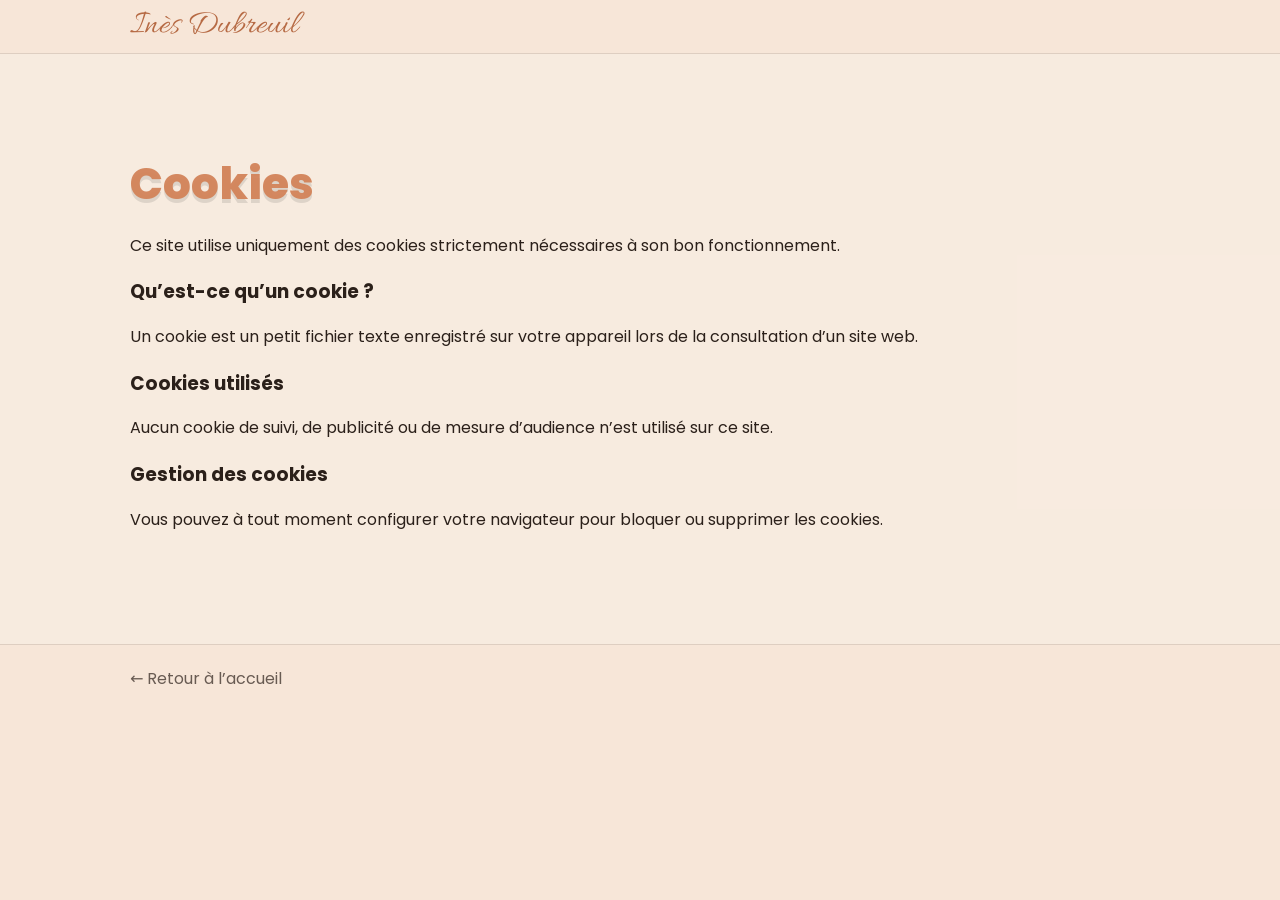
<file: cookies.html>
<!doctype html>
<html lang="fr">
<head>
  <meta charset="utf-8">
  <meta name="viewport" content="width=device-width, initial-scale=1">
  <title>Cookies — Inès Dubreuil</title>
  <link rel="stylesheet" href="style.css">
</head>

<body>

<header class="header">
  <div class="container header__inner">
    <a class="brand__name" href="index.html">Inès Dubreuil</a>
  </div>
</header>

<main class="section section--soft">
  <div class="container legal">
    <h1 class="h2 h2--shadow">Cookies</h1>

    <p>
      Ce site utilise uniquement des cookies strictement nécessaires
      à son bon fonctionnement.
    </p>

    <h3>Qu’est-ce qu’un cookie ?</h3>
    <p>
      Un cookie est un petit fichier texte enregistré sur votre appareil
      lors de la consultation d’un site web.
    </p>

    <h3>Cookies utilisés</h3>
    <p>
      Aucun cookie de suivi, de publicité ou de mesure d’audience
      n’est utilisé sur ce site.
    </p>

    <h3>Gestion des cookies</h3>
    <p>
      Vous pouvez à tout moment configurer votre navigateur
      pour bloquer ou supprimer les cookies.
    </p>
  </div>
</main>

<footer class="footer">
  <div class="container footer__inner">
    <a href="index.html">← Retour à l’accueil</a>
  </div>
</footer>

</body>
</html>
</file>
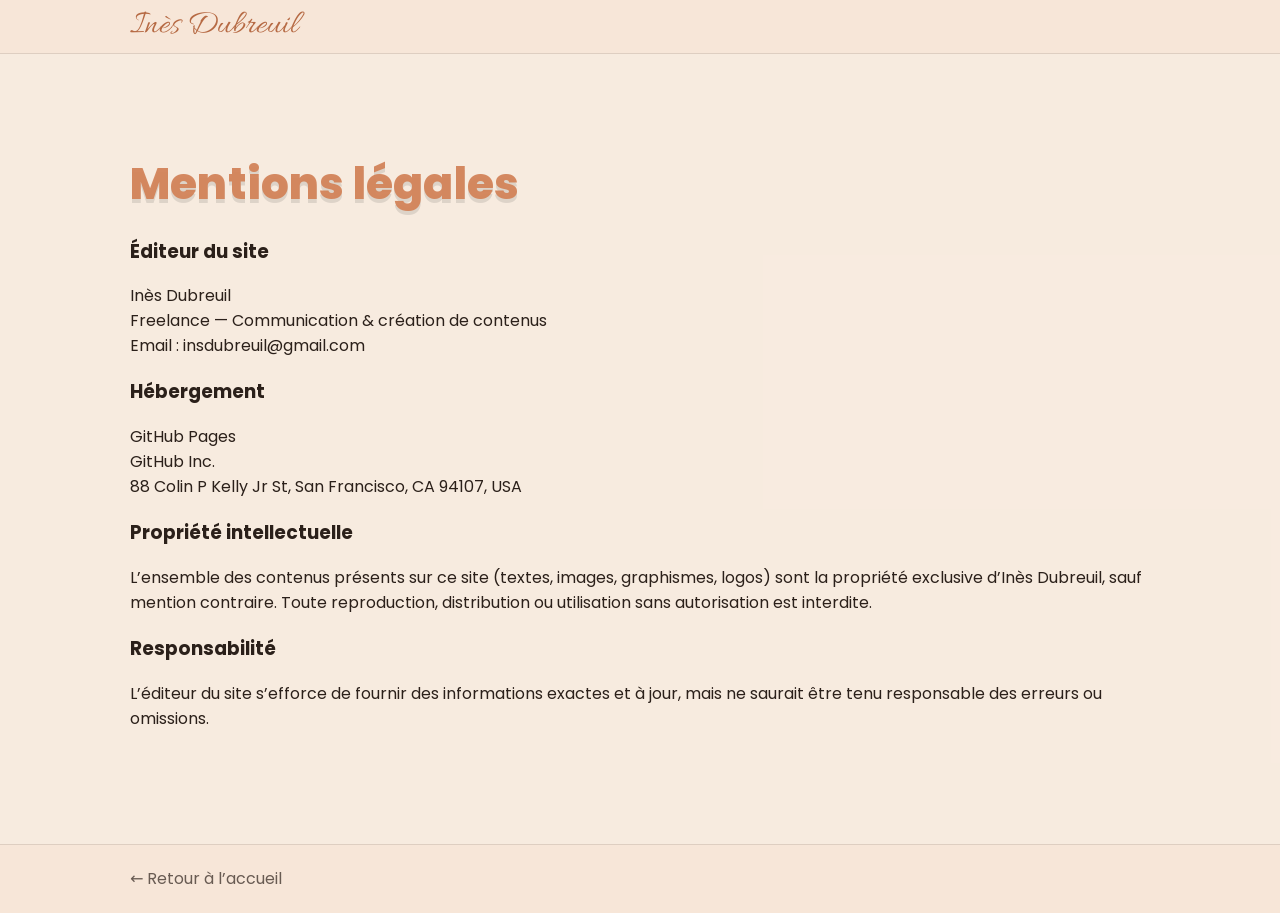
<file: mentions-legales.html>
<!doctype html>
<html lang="fr">
<head>
  <meta charset="utf-8">
  <meta name="viewport" content="width=device-width, initial-scale=1">
  <title>Mentions légales — Inès Dubreuil</title>
  <link rel="stylesheet" href="style.css">
</head>

<body>

<header class="header">
  <div class="container header__inner">
    <a class="brand__name" href="index.html">Inès Dubreuil</a>
  </div>
</header>

<main class="section section--soft">
  <div class="container legal">
    <h1 class="h2 h2--shadow">Mentions légales</h1>

    <h3>Éditeur du site</h3>
    <p>
      Inès Dubreuil<br>
      Freelance — Communication & création de contenus<br>
      Email : <a href="mailto:insdubreuil@gmail.com">insdubreuil@gmail.com</a>
    </p>

    <h3>Hébergement</h3>
    <p>
      GitHub Pages<br>
      GitHub Inc.<br>
      88 Colin P Kelly Jr St, San Francisco, CA 94107, USA
    </p>

    <h3>Propriété intellectuelle</h3>
    <p>
      L’ensemble des contenus présents sur ce site (textes, images, graphismes, logos)
      sont la propriété exclusive d’Inès Dubreuil, sauf mention contraire.
      Toute reproduction, distribution ou utilisation sans autorisation est interdite.
    </p>

    <h3>Responsabilité</h3>
    <p>
      L’éditeur du site s’efforce de fournir des informations exactes et à jour,
      mais ne saurait être tenu responsable des erreurs ou omissions.
    </p>
  </div>
</main>

<footer class="footer">
  <div class="container footer__inner">
    <a href="index.html">← Retour à l’accueil</a>
  </div>
</footer>

</body>
</html>
</file>
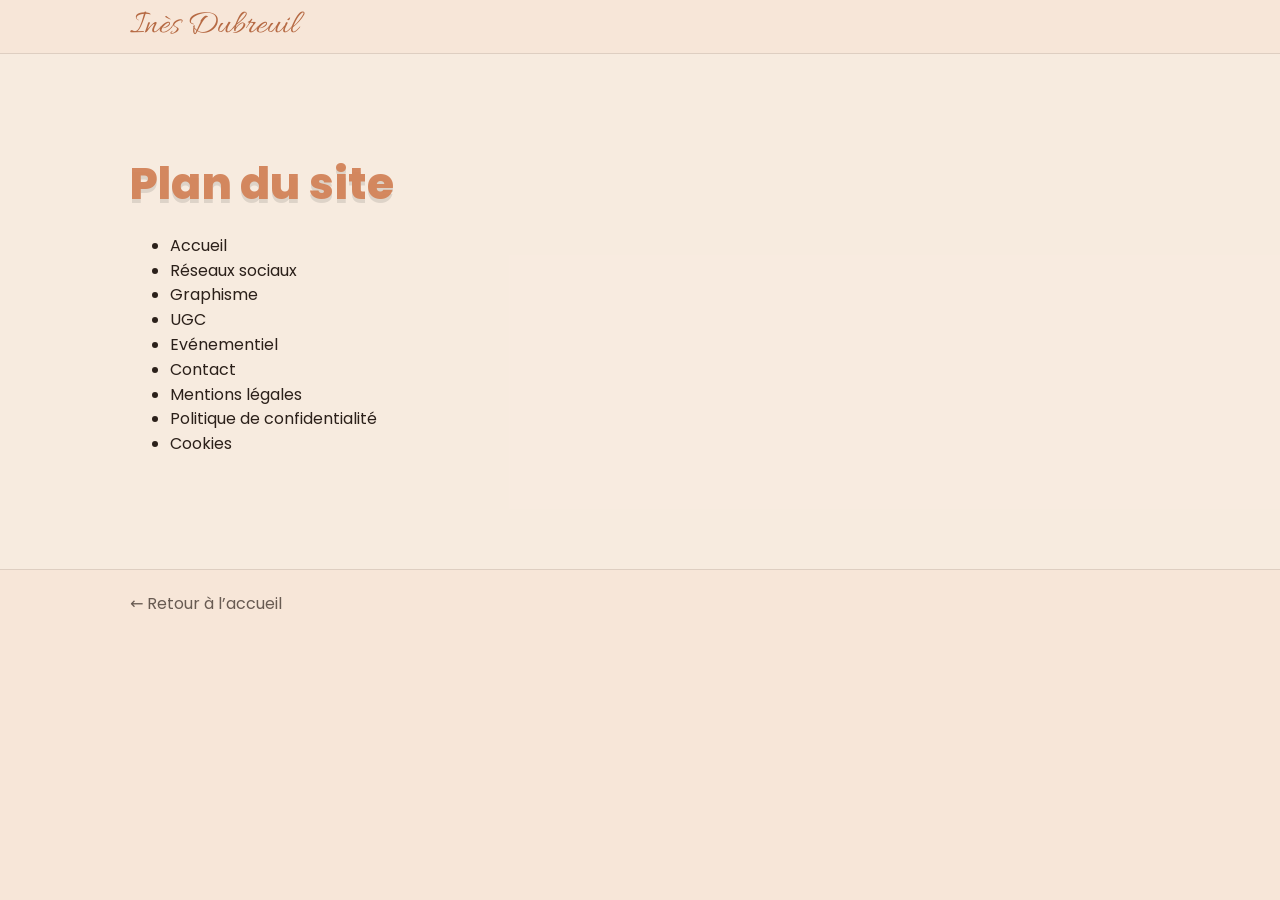
<file: plan-du-site.html>
<!doctype html>
<html lang="fr">
<head>
  <meta charset="utf-8">
  <meta name="viewport" content="width=device-width, initial-scale=1">
  <title>Plan du site — Inès Dubreuil</title>
  <link rel="stylesheet" href="style.css">
</head>

<body>

<header class="header">
  <div class="container header__inner">
    <a class="brand__name" href="index.html">Inès Dubreuil</a>
  </div>
</header>

<main class="section section--soft">
  <div class="container legal">
    <h1 class="h2 h2--shadow">Plan du site</h1>

    <ul class="sitemap">
      <li><a href="index.html">Accueil</a></li>
      <li><a href="reseaux-sociaux.html">Réseaux sociaux</a></li>
      <li><a href="graphisme.html">Graphisme</a></li>
      <li><a href="ugc.html">UGC</a></li>
      <li><a href="evenementiel.html">Evénementiel</a></li>
      <li><a href="contact.html">Contact</a></li>
      <li><a href="mentions-legales.html">Mentions légales</a></li>
      <li><a href="politique-confidentialite.html">Politique de confidentialité</a></li>
      <li><a href="cookies.html">Cookies</a></li>
    </ul>
  </div>
</main>

<footer class="footer">
  <div class="container footer__inner">
    <a href="index.html">← Retour à l’accueil</a>
  </div>
</footer>

</body>
</html>
</file>
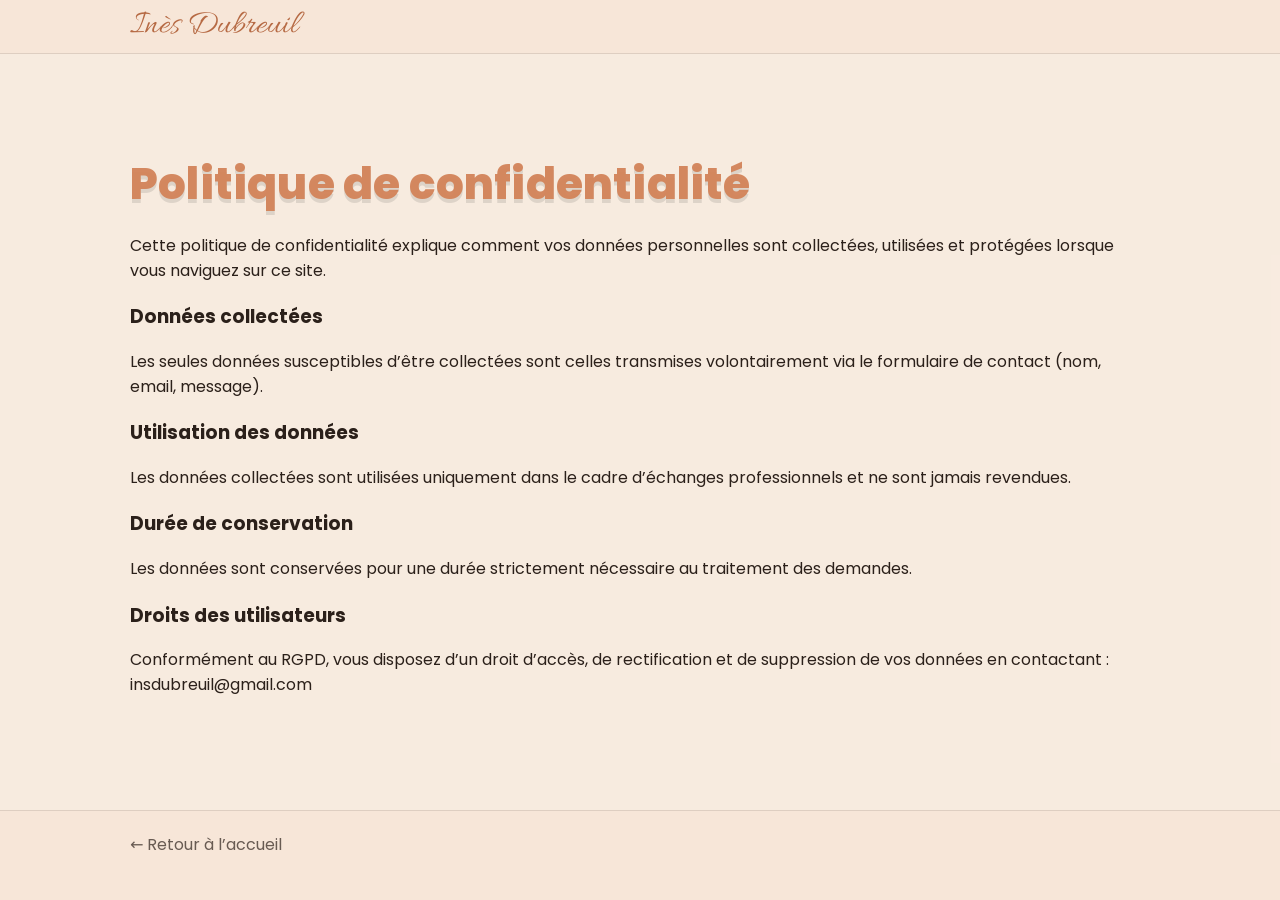
<file: politique-confidentialite.html>
<!doctype html>
<html lang="fr">
<head>
  <meta charset="utf-8">
  <meta name="viewport" content="width=device-width, initial-scale=1">
  <title>Politique de confidentialité — Inès Dubreuil</title>
  <link rel="stylesheet" href="style.css">
</head>

<body>

<header class="header">
  <div class="container header__inner">
    <a class="brand__name" href="index.html">Inès Dubreuil</a>
  </div>
</header>

<main class="section section--soft">
  <div class="container legal">
    <h1 class="h2 h2--shadow">Politique de confidentialité</h1>

    <p>
      Cette politique de confidentialité explique comment vos données personnelles
      sont collectées, utilisées et protégées lorsque vous naviguez sur ce site.
    </p>

    <h3>Données collectées</h3>
    <p>
      Les seules données susceptibles d’être collectées sont celles transmises
      volontairement via le formulaire de contact (nom, email, message).
    </p>

    <h3>Utilisation des données</h3>
    <p>
      Les données collectées sont utilisées uniquement dans le cadre
      d’échanges professionnels et ne sont jamais revendues.
    </p>

    <h3>Durée de conservation</h3>
    <p>
      Les données sont conservées pour une durée strictement nécessaire
      au traitement des demandes.
    </p>

    <h3>Droits des utilisateurs</h3>
    <p>
      Conformément au RGPD, vous disposez d’un droit d’accès, de rectification
      et de suppression de vos données en contactant :
      <a href="mailto:insdubreuil@gmail.com">insdubreuil@gmail.com</a>
    </p>
  </div>
</main>

<footer class="footer">
  <div class="container footer__inner">
    <a href="index.html">← Retour à l’accueil</a>
  </div>
</footer>

</body>
</html>
</file>
<file: style.css>
@import url('https://fonts.googleapis.com/css2?family=Allura&family=Poppins:wght@300;400;500;600;700&display=swap');

:root{
  --bg: #f7e6d8;
  --paper: #f9efe6;
  --text: #2b201a;
  --muted: rgba(43,32,26,.70);

  --accent: #d28358;
  --accentDark: #b66a44;
  --line: rgba(43,32,26,.12);

  --radius: 22px;
  --shadow: 0 18px 40px rgba(43,32,26,.10);

  --space-1: clamp(10px, 1.2vw, 14px);
  --space-2: clamp(14px, 2vw, 22px);
  --space-3: clamp(18px, 3vw, 34px);
  --space-4: clamp(22px, 4vw, 44px);
}

*{ box-sizing: border-box; }
html,body{ margin:0; padding:0; }
body{
  font-family: Poppins, system-ui, -apple-system, Segoe UI, Roboto, Arial, sans-serif;
  background: var(--bg);
  color: var(--text);
  line-height: 1.55;
}

a{ color: inherit; text-decoration: none; }
.container{ width: min(1100px, 92%); margin: 0 auto; }

/* HEADER */
.header{
  position: sticky;
  top: 0;
  z-index: 80;
  background: rgba(247,230,216,.86);
  backdrop-filter: blur(10px);
  border-bottom: 1px solid var(--line);
}
.header__inner{
  display:flex;
  align-items:center;
  justify-content: space-between;
  padding: var(--space-1) 0;
  gap: 12px;
}
.brand__name{
  font-family: Allura, cursive;
  font-size: clamp(26px, 3.2vw, 34px);
  color: var(--accentDark);
  white-space: nowrap;
}

.nav{ display:flex; gap: 10px; align-items:center; flex-wrap: wrap; }
.nav a{
  font-size: 14px;
  padding: 9px 12px;
  border-radius: 999px;
  color: var(--muted);
  border: 1px solid transparent;
  white-space: nowrap;
}
.nav a:hover{
  border-color: rgba(210,131,88,.35);
  background: rgba(255,255,255,.35);
  color: var(--text);
}

.btn{
  display:inline-flex;
  align-items:center;
  justify-content:center;
  padding: 10px 14px;
  border-radius: 999px;
  border: 1px solid rgba(210,131,88,.55);
  background: var(--accent);
  color: #fff;
  box-shadow: 0 10px 24px rgba(210,131,88,.22);
}
.btn--ghost{
  background: transparent;
  color: var(--accentDark);
}
.btn--light{
  background: #fff;
  color: var(--accentDark);
  border-color: rgba(255,255,255,.7);
  box-shadow: none;
}

/* Burger / mobile */
.burger{
  display: none;
  width: 44px;
  height: 44px;
  border-radius: 999px;
  border: 1px solid rgba(210,131,88,.35);
  background: rgba(255,255,255,.35);
  cursor: pointer;
  align-items: center;
  justify-content: center;
  gap: 5px;
  padding: 0;
  flex: 0 0 auto;
}
.burger__line{
  display: block;
  width: 18px;
  height: 2px;
  background: var(--accentDark);
  border-radius: 999px;
  transition: transform .25s ease, opacity .2s ease;
}
.nav--desktop{ display:flex; }

.mobileMenu{
  display: none;
  position: fixed;
  top: 0;
  right: 0;
  width: min(340px, 86vw);
  height: 100vh;
  background: rgba(249,239,230,.92);
  backdrop-filter: blur(10px);
  border-left: 1px solid var(--line);
  box-shadow: -18px 0 44px rgba(43,32,26,.14);
  transform: translateX(110%);
  transition: transform .28s ease;
  z-index: 200;
}
.mobileMenu__nav{
  padding: 78px 18px 18px;
  display: grid;
  gap: 10px;
}
.mobileMenu__nav a{
  padding: 12px 12px;
  border-radius: 14px;
  border: 1px solid rgba(43,32,26,.08);
  background: rgba(255,255,255,.35);
  color: var(--text);
}
.mobileMenu__cta{ width: 100%; }

.overlay{
  display:none;
  position: fixed;
  inset: 0;
  background: rgba(43,32,26,.25);
  border: 0;
  z-index: 150;
}

body.menu-open .mobileMenu{ display:block; transform: translateX(0); }
body.menu-open .overlay{ display:block; }
body.menu-open .burger__line:nth-child(1){ transform: translateY(7px) rotate(45deg); }
body.menu-open .burger__line:nth-child(2){ opacity: 0; }
body.menu-open .burger__line:nth-child(3){ transform: translateY(-7px) rotate(-45deg); }

/* TITRES */
.h2{
  margin: 0 0 14px;
  font-size: clamp(30px, 4.6vw, 44px);
  font-weight: 700;
  color: rgba(210,131,88,.95);
  letter-spacing: .2px;
}
.h2--shadow{
  text-shadow: 0 4px 0 rgba(0,0,0,.10);
}

/* SECTIONS */
.section{
  padding: clamp(56px, 8vw, 96px) 0;
}
.section--soft{ background: rgba(249,239,230,.58); }

/* HERO IMAGE */
.heroBanner{ padding: var(--space-2) 0 6px; }
.heroBanner__wrap{
  border-radius: 18px;
  overflow: hidden;
  box-shadow: 0 18px 44px rgba(43,32,26,.10);
  border: 1px solid rgba(210,131,88,.18);
}
.heroBanner__img{
  width: 100%;
  display: block;
  object-fit: cover;
  height: auto;
}

/* ABOUT */
.aboutBlock{
  display: grid;
  grid-template-columns: 1fr minmax(220px, 380px);
  gap: var(--space-2);
  align-items: start;
}
.aboutBlock__media{
  margin: 0;
  border-radius: 12px;
  overflow: hidden;
  box-shadow: 0 16px 40px rgba(43,32,26,.12);
  border: 1px solid rgba(43,32,26,.12);
  background: rgba(255,255,255,.25);
}
.aboutBlock__media img{
  width: 100%;
  display:block;
  object-fit: cover;
}
.aboutBlock__text{ padding-top: 6px; }
.aboutBlock__p{
  margin: 0 0 14px;
  color: #6a5a3d;
  font-size: clamp(16px, 1.8vw, 22px);
}
.aboutBlock{
  align-items: center;
}

.aboutBlock__text{
  max-width: 520px;
}

.quote{
  margin: 22px 0 26px;
  padding: 18px 22px;
  border-left: 3px solid rgba(210,131,88,.55);
  background: rgba(255,255,255,.35);
  border-radius: 14px;
  color: rgba(43,32,26,.68);
  font-size: clamp(15px, 1.6vw, 18px);
  line-height: 1.6;
}


/* ✅ Phrase en une seule ligne (et taille fluide pour tenir sur mobile) */
.signature{
  margin: 18px 0 18px;
  font-family: Allura, cursive;
  font-size: clamp(22px, 5.4vw, 34px);
  color: #7a6a4c;
  white-space: nowrap;
  letter-spacing: .3px;
}


.ctaRow{ display:flex; gap: 12px; flex-wrap: wrap; }

/* EXPERTISE VISUAL */
/* ✅ Plus petit sur ordinateur (centré), mais “plein” sur mobile */
.expertiseGrid__visual{
  margin: 0 auto;
  border-radius: 18px;
  overflow: hidden;
  border: 1px solid rgba(210,131,88,.18);
  box-shadow: 0 18px 44px rgba(43,32,26,.10);
  max-width: 820px;
}
.expertiseGrid__visual img{
  width: 100%;
  display: block;
  object-fit: cover;
  height: auto;
}
#expertise .h2{
  text-align: center;
  margin-bottom: 28px;
}


/* PROCESS */
.processSteps{
  display:grid;
  grid-template-columns: repeat(5, minmax(0, 1fr));
  gap: 16px;
  margin-top: 10px;
}
.step{
  background: rgba(255,255,255,.24);
  border: 1px solid rgba(43,32,26,.10);
  border-radius: 18px;
  padding: 16px;
  min-height: 170px;
}
.step__n{
  font-size: clamp(44px, 4vw, 54px);
  font-weight: 800;
  color: rgba(210,131,88,.70);
  text-shadow: 0 4px 0 rgba(0,0,0,.08);
  line-height: 1;
}
.step__t{
  margin-top: 6px;
  font-weight: 700;
  color: #6a5a3d;
}
.step__p{
  margin-top: 8px;
  color: rgba(43,32,26,.68);
  font-size: 14px;
}

/* CTA BAND */
.ctaBand{
  background: #d28358;
  padding: var(--space-3) 0;
}
.ctaBand__inner{
  display:flex;
  align-items:center;
  justify-content: space-between;
  gap: var(--space-2);
  flex-wrap: wrap;
}
.ctaBand__title{
  margin: 0;
  color: #fff;
  font-size: clamp(22px, 3vw, 34px);
  font-weight: 700;
  text-shadow: 0 4px 0 rgba(0,0,0,.14);
}

/* FOOTER */
.footer{
  border-top: 1px solid rgba(43,32,26,.12);
  padding: var(--space-2) 0;
  color: rgba(43,32,26,.70);
}
.footer__inner{
  display:flex;
  justify-content: space-between;
  gap: 18px;
  flex-wrap: wrap;
}
.footer__title{
  margin: 0 0 6px;
  font-size: 12px;
  text-transform: uppercase;
  letter-spacing: .06em;
  opacity: .8;
}
.footer__link{
  display:inline-block;
  padding: 10px 12px;
  border-radius: 14px;
  border: 1px solid rgba(43,32,26,.12);
  background: rgba(255,255,255,.25);
}
.footer__link:hover{ border-color: rgba(210,131,88,.35); }

/* SUBFOOTER */
.subfooter{
  padding: 12px 0 18px;
  background: rgba(255,255,255,.10);
}
.subfooter__inner{
  display:flex;
  align-items:center;
  justify-content: space-between;
  gap: 12px;
  flex-wrap: wrap;
  border-top: 1px solid rgba(43,32,26,.10);
  padding-top: 12px;
}
.subfooter__copy{
  margin: 0;
  color: rgba(43,32,26,.65);
  font-size: 13px;
}
.subfooter__links{
  display:flex;
  gap: 12px;
  flex-wrap: wrap;
}
.subfooter__links a{
  font-size: 13px;
  color: rgba(43,32,26,.65);
  text-decoration: underline;
  text-underline-offset: 3px;
}
.subfooter__links a:hover{
  color: rgba(210,131,88,.95);
}

/* RESPONSIVE */
@media (max-width: 980px){
  .nav--desktop{ display:none; }
  .burger{ display:inline-flex; }
  .step{
  padding: 18px 20px;
}
/* ❌ Masquer image2 sur tablette & smartphone */
.aboutBlock__media{
  display: none;
}


.step__n{
  margin-bottom: 6px;
}

.step__t{
  font-size: 16px;
}


  /* image2 plus petite sur smartphone/tablette */
  .aboutBlock{ grid-template-columns: 1fr; }
  .aboutBlock__media{
    max-width: 280px;
    justify-self: center;
  }

  /* image3 reprend pleine largeur sur mobile */
  .expertiseGrid__visual{
    max-width: none;
  }

  .processSteps{ grid-template-columns: 1fr; }
  .step{ min-height: auto; }

  .ctaRow .btn{ width: 100%; justify-content: center; }
}

@media (max-width: 480px){
  /* image2 encore un peu plus petite sur très petit écran */
  .aboutBlock__media{ max-width: 220px; }

  .footer__inner{ flex-direction: column; }
  .footer__link{ width: 100%; }
  .ctaBand__inner .btn{ width: 100%; justify-content: center; }
}
.section{
  scroll-margin-top: 90px;
}
/* ================= CONTACT ================= */

.contactSection{
  padding: clamp(40px, 6vw, 80px) 0;
  background: linear-gradient(
    to bottom,
    rgba(249,239,230,.7),
    rgba(247,230,216,.9)
  );
}

.contactCenter{
  max-width: 520px;
  text-align: center;
}

.contactTitle{
  margin: 0 0 10px;
  font-size: clamp(32px, 4vw, 44px);
  color: var(--accentDark);
}

.contactIntro{
  margin: 0 0 32px;
  color: rgba(43,32,26,.7);
}

.contactForm{
  background: rgba(255,255,255,.45);
  backdrop-filter: blur(8px);
  border-radius: 26px;
  padding: 32px 28px;
  box-shadow: 0 30px 60px rgba(43,32,26,.12);
  border: 1px solid rgba(43,32,26,.12);
  text-align: left;
}

.field{
  display: flex;
  flex-direction: column;
  margin-bottom: 18px;
}

.field label{
  font-size: 13px;
  margin-bottom: 6px;
  color: rgba(43,32,26,.7);
}

.field input,
.field textarea,
.field select{
  width: 100%;
  font-family: inherit;
  font-size: 14px;
  padding: 12px 14px;
  border-radius: 14px;
  border: 1px solid rgba(43,32,26,.18);
  background: rgba(255,255,255,.7);
  outline: none;
}

.field input:focus,
.field textarea:focus,
.field select:focus{
  border-color: var(--accent);
  box-shadow: 0 0 0 3px rgba(210,131,88,.18);
}

.btn--contact{
  width: 100%;
  margin-top: 12px;
  padding: 14px;
  font-size: 15px;
}

.formStatus{
  margin-top: 14px;
  font-size: 13px;
  color: rgba(43,32,26,.7);
  text-align: center;
}
/* ================= PAGES INTERNES (UGC / GRAPHISME / RS / EVENT) ================= */

.pageHero{
  padding: clamp(32px, 5vw, 70px) 0;
  background: rgba(249,239,230,.58);
  border-bottom: 1px solid rgba(43,32,26,.10);
}

.pageHero__title{
  margin: 0 0 10px;
  font-size: clamp(34px, 4.6vw, 52px);
  color: rgba(210,131,88,.95);
  text-shadow: 0 4px 0 rgba(0,0,0,.10);
}

.pageHero__lead{
  margin: 0;
  max-width: 70ch;
  color: rgba(43,32,26,.70);
  font-size: clamp(15px, 1.7vw, 18px);
}

.filters{
  margin-top: 18px;
  display: flex;
  gap: 10px;
  flex-wrap: wrap;
}

.pill{
  padding: 10px 12px;
  border-radius: 999px;
  border: 1px solid rgba(43,32,26,.12);
  background: rgba(255,255,255,.25);
  color: rgba(43,32,26,.75);
  font-size: 13px;
}

.pill:hover{
  border-color: rgba(210,131,88,.35);
}

.grid{
  padding: clamp(26px, 4vw, 50px) 0;
}

.cardsGrid{
  display: grid;
  grid-template-columns: repeat(3, minmax(0, 1fr));
  gap: 16px;
}

.workCard{
  background: rgba(255,255,255,.35);
  border: 1px solid rgba(43,32,26,.10);
  border-radius: 18px;
  overflow: hidden;
  box-shadow: 0 10px 24px rgba(43,32,26,.06);
}

.workCard__media{
  aspect-ratio: 16/9;
  background: rgba(210,131,88,.12);
}

.workCard__media img,
.workCard__media video{
  width: 100%;
  height: 100%;
  object-fit: cover;
  display: block;
}

.workCard__body{
  padding: 14px 14px 16px;
}

.workCard__title{
  margin: 0 0 6px;
  font-size: 16px;
  color: var(--accentDark);
}

.workCard__desc{
  margin: 0;
  color: rgba(43,32,26,.70);
  font-size: 13px;
}

.workCard__tags{
  margin-top: 10px;
  display: flex;
  gap: 8px;
  flex-wrap: wrap;
}

.tag{
  font-size: 12px;
  padding: 6px 10px;
  border-radius: 999px;
  border: 1px solid rgba(43,32,26,.12);
  background: rgba(255,255,255,.25);
  color: rgba(43,32,26,.70);
}

@media (max-width: 980px){
  .cardsGrid{ grid-template-columns: 1fr; }
}
/* ================= EVENEMENTIEL (PROJETS) + LIGHTBOX ================= */

.workCard__link{
  display: block;
  color: inherit;
}

.projectSection{
  padding: clamp(56px, 8vw, 96px) 0;
}

.projectSection--soft{
  background: rgba(249,239,230,.58);
  border-top: 1px solid rgba(43,32,26,.08);
  border-bottom: 1px solid rgba(43,32,26,.08);
}

.project{
  display: grid;
  grid-template-columns: 1.05fr .95fr;
  gap: clamp(16px, 3vw, 34px);
  align-items: start;
}

.project__text{
  max-width: 62ch;
}

.project__lead{
  margin: 10px 0 12px;
  color: rgba(43,32,26,.72);
  font-size: clamp(15px, 1.7vw, 18px);
}

.project__mission{
  margin: 0 0 14px;
  color: rgba(43,32,26,.72);
}

.project__list{
  margin: 0 0 18px;
  padding-left: 18px;
  color: rgba(43,32,26,.70);
}

.project__list li{
  margin: 8px 0;
}

/* Galerie */
.project__gallery{
  display: grid;
  grid-template-columns: 1fr 1fr;
  grid-auto-rows: 190px;
  gap: 14px;
  align-items: stretch;
}

/* cas 2 images */
.project__gallery--two .shot--a{
  grid-row: span 1;
  min-height: 240px;
}

/* ✅ PNG sans fond = pas de cadre visible */
.shot{
  margin: 0;
  padding: 0;
  border: 0;
  background: transparent;
  border-radius: 0;
  box-shadow: none;
  cursor: zoom-in;
  display: block;
}

/* ✅ “flottant” + léger focus */
.shot img{
  width: 100%;
  height: 100%;
  object-fit: contain;
  display: block;
  background: transparent;
  padding: 0;
  filter: drop-shadow(0 18px 24px rgba(43,32,26,.18));
  transition: transform .18s ease, filter .18s ease;
}

.shot:hover img{
  transform: translateY(-2px);
  filter: drop-shadow(0 22px 34px rgba(43,32,26,.22));
}

/* Mise en avant du visuel principal */
.shot--a{
  grid-column: 1 / -1;
  grid-row: span 2;
  min-height: 420px;
}

/* ================= LIGHTBOX ================= */

.lightbox{
  position: fixed;
  inset: 0;
  display: none;
  place-items: center;
  background: rgba(0,0,0,.62);
  z-index: 999;
  padding: 18px;
}

.lightbox.is-open{
  display: grid;
}

.lightbox__img{
  max-width: min(980px, 94vw);
  max-height: 86vh;
  object-fit: contain;
  filter: drop-shadow(0 22px 60px rgba(0,0,0,.55));
}

.lightbox__close{
  position: absolute;
  top: 18px;
  right: 18px;
  width: 44px;
  height: 44px;
  border-radius: 999px;
  border: 1px solid rgba(255,255,255,.35);
  background: rgba(255,255,255,.18);
  color: #fff;
  font-size: 28px;
  line-height: 1;
  cursor: pointer;
}

.lightbox__close:hover{
  background: rgba(255,255,255,.26);
}

@media (max-width: 980px){
  .project{
    grid-template-columns: 1fr;
  }
  .project__gallery{
    grid-auto-rows: 170px;
  }
  .shot--a{
    min-height: 320px;
  }
}

@media (max-width: 480px){
  .project__gallery{
    grid-template-columns: 1fr;
    grid-auto-rows: 240px;
  }
  .shot--a{
    min-height: 280px;
  }
}
/* =========================
   ÉVÉNEMENTIEL — ALBUM
========================= */

.project--album{
  align-items: start;
}

.album{
  width: 100%;
}

/* Viewport & track */
.album__viewport{
  width: 100%;
  overflow: hidden;
  border-radius: 20px;
  background: rgba(255,255,255,.35);
  border: 1px solid rgba(0,0,0,.06);
  box-shadow: 0 18px 40px rgba(43,32,26,.10);
}

.album__track{
  display: flex;
  width: 100%;
  transition: transform .35s ease;
}

.album__slide{
  flex: 0 0 100%;
  margin: 0;
  padding: 14px;
}

.album__imgBtn{
  width: 100%;
  border: 0;
  padding: 0;
  background: transparent;
  cursor: zoom-in;
}

.album__imgBtn img{
  width: 100%;
  height: clamp(260px, 45vw, 440px);
  object-fit: cover;
  display: block;
  border-radius: 16px;
}

.album__cap{
  margin-top: 10px;
  font-size: 14px;
  opacity: .75;
}

/* Controls */
.album__controls{
  display: grid;
  grid-template-columns: 48px 1fr 48px;
  gap: 10px;
  align-items: center;
  margin-top: 14px;
}

.album__btn{
  width: 48px;
  height: 48px;
  border-radius: 999px;
  border: 1px solid rgba(0,0,0,.10);
  background: rgba(255,255,255,.55);
  cursor: pointer;
  font-size: 26px;
  line-height: 1;
}

.album__btn:hover{
  background: rgba(255,255,255,.75);
}

.album__dots{
  display: flex;
  justify-content: center;
  gap: 8px;
}

.dot{
  width: 10px;
  height: 10px;
  border-radius: 999px;
  border: 1px solid rgba(0,0,0,.18);
  background: transparent;
  cursor: pointer;
}

.dot.is-active{
  background: rgba(210,125,85,.85);
  border-color: rgba(210,125,85,.85);
}

/* =========================
   PNG SHOWCASE (sans fond)
========================= */

.pngShowcase{
  margin-top: 26px;
  display: grid;
  grid-template-columns: repeat(3, minmax(0, 1fr));
  gap: 18px;
  align-items: end;
}

.pngItem{
  border: 0;
  background: transparent;
  padding: 0;
  cursor: zoom-in;
}

.pngItem img{
  width: 100%;
  height: 250px;
  object-fit: contain;
  display: block;
  background: transparent;
  filter: drop-shadow(0 22px 30px rgba(43,32,26,.22));
  transition: transform .18s ease, filter .18s ease;
}

.pngItem:hover img{
  transform: translateY(-2px);
  filter: drop-shadow(0 28px 42px rgba(43,32,26,.28));
}

.pngItem--tall img{ height: 320px; }
.pngItem--center img{ height: 290px; }

/* Responsive */
@media (max-width: 980px){
  .project--album{
    display: block;
  }
  .pngShowcase{
    grid-template-columns: 1fr;
  }
  .pngItem img{
    height: 280px;
  }
  .pngItem--tall img,
  .pngItem--center img{
    height: 300px;
  }
}

/* =========================
   LIGHTBOX
========================= */
.lightbox{
  position: fixed;
  inset: 0;
  background: rgba(0,0,0,.65);
  display: none;
  place-items: center;
  z-index: 9999;
  padding: 18px;
}

.lightbox.is-open{
  display: grid;
}

.lightbox__img{
  max-width: min(1100px, 94vw);
  max-height: 86vh;
  width: auto;
  height: auto;
  border-radius: 16px;
  box-shadow: 0 30px 80px rgba(0,0,0,.35);
}

.lightbox__close{
  position: absolute;
  top: 16px;
  right: 16px;
  width: 46px;
  height: 46px;
  border-radius: 999px;
  border: 0;
  background: rgba(255,255,255,.85);
  cursor: pointer;
  font-size: 28px;
  line-height: 1;
}
/* =========================
   ÉVÉNEMENTIEL — LAYOUT
========================= */

/* Desktop: texte + album (max moitié) */
.project--twoCol{
  display: grid;
  grid-template-columns: minmax(0, 1fr) minmax(0, 520px);
  gap: 34px;
  align-items: start;
}

/* L’album ne dépasse pas la moitié */
.album--half{
  max-width: 520px;
  width: 100%;
  justify-self: end;
}

/* Mobile: texte full width + album en dessous */
@media (max-width: 980px){
  .project--twoCol{
    grid-template-columns: 1fr;
    gap: 22px;
  }
  .album--half{
    max-width: 100%;
    justify-self: stretch;
  }
}

/* Séparateur entre projets */
.projectDivider{
  height: 1px;
  margin: 38px auto;
  background: linear-gradient(90deg,
    rgba(210,125,85,0),
    rgba(210,125,85,.65),
    rgba(210,125,85,0)
  );
  border-radius: 999px;
}

/* =========================
   ALBUM (carousel) — proportions conservées
========================= */

.album{
  width: 100%;
}

.album__viewport{
  width: 100%;
  overflow: hidden;
  border-radius: 20px;
  background: rgba(255,255,255,.35);
  border: 1px solid rgba(0,0,0,.06);
  box-shadow: 0 18px 40px rgba(43,32,26,.10);
}

.album__track{
  display: flex;
  width: 100%;
  transition: transform .35s ease;
}

.album__slide{
  flex: 0 0 100%;
  margin: 0;
  padding: 14px;
}

.album__imgBtn{
  width: 100%;
  border: 0;
  padding: 0;
  background: transparent;
  cursor: zoom-in;
}

/* ✅ Ici: pas de recadrage, on garde les dimensions / proportions */
.album__imgBtn img{
  width: 100%;
  height: clamp(260px, 34vw, 420px);
  object-fit: contain; /* IMPORTANT */
  display: block;
  border-radius: 16px;
  background: rgba(255,255,255,.22); /* léger fond pour mieux voir les images claires */
}

.album__cap{
  margin-top: 10px;
  font-size: 14px;
  opacity: .75;
}

/* Controls */
.album__controls{
  display: grid;
  grid-template-columns: 48px 1fr 48px;
  gap: 10px;
  align-items: center;
  margin-top: 14px;
}

.album__btn{
  width: 48px;
  height: 48px;
  border-radius: 999px;
  border: 1px solid rgba(0,0,0,.10);
  background: rgba(255,255,255,.55);
  cursor: pointer;
  font-size: 26px;
  line-height: 1;
}

.album__btn:hover{
  background: rgba(255,255,255,.75);
}

.album__dots{
  display: flex;
  justify-content: center;
  gap: 8px;
}

.dot{
  width: 10px;
  height: 10px;
  border-radius: 999px;
  border: 1px solid rgba(0,0,0,.18);
  background: transparent;
  cursor: pointer;
}

.dot.is-active{
  background: rgba(210,125,85,.85);
  border-color: rgba(210,125,85,.85);
}

/* =========================
   PNG SHOWCASE (sans fond)
========================= */

.pngShowcase{
  margin-top: 22px;
  display: grid;
  grid-template-columns: repeat(3, minmax(0, 1fr));
  gap: 16px;
  align-items: end;
}

.pngItem{
  border: 0;
  background: transparent;
  padding: 0;
  cursor: zoom-in;
}

.pngItem img{
  width: 100%;
  height: 230px;
  object-fit: contain;
  display: block;
  background: transparent;
  filter: drop-shadow(0 22px 30px rgba(43,32,26,.22));
  transition: transform .18s ease, filter .18s ease;
}

.pngItem:hover img{
  transform: translateY(-2px);
  filter: drop-shadow(0 28px 42px rgba(43,32,26,.28));
}

.pngItem--tall img{ height: 300px; }
.pngItem--center img{ height: 270px; }

/* Responsive PNG: en colonne */
@media (max-width: 980px){
  .pngShowcase{
    grid-template-columns: 1fr;
  }
  .pngItem img{
    height: 290px;
  }
  .pngItem--tall img,
  .pngItem--center img{
    height: 310px;
  }
}

/* =========================
   LIGHTBOX
========================= */
.lightbox{
  position: fixed;
  inset: 0;
  background: rgba(0,0,0,.65);
  display: none;
  place-items: center;
  z-index: 9999;
  padding: 18px;
}

.lightbox.is-open{
  display: grid;
}

.lightbox__img{
  max-width: min(1100px, 94vw);
  max-height: 86vh;
  width: auto;
  height: auto;
  border-radius: 16px;
  box-shadow: 0 30px 80px rgba(0,0,0,.35);
}

.lightbox__close{
  position: absolute;
  top: 16px;
  right: 16px;
  width: 46px;
  height: 46px;
  border-radius: 999px;
  border: 0;
  background: rgba(255,255,255,.85);
  cursor: pointer;
  font-size: 28px;
  line-height: 1;
}
/* =========================
   ÉVÉNÉMENTIEL — FIX LARGEUR ALBUM + SÉPARATEUR
   (version renforcée)
========================= */

/* Forcer une grille stable sur desktop */
.project.project--twoCol{
  display: grid !important;
  grid-template-columns: minmax(0, 1fr) 520px !important;
  gap: 34px !important;
  align-items: start !important;
}

/* Empêcher la colonne droite de s’étaler */
.albumWrap{
  width: 520px !important;
  max-width: 520px !important;
  justify-self: end !important;
}

/* L’album ne dépasse jamais */
.album.album--half{
  width: 100% !important;
  max-width: 520px !important;
}

/* Mobile/tablette : texte puis album en dessous */
@media (max-width: 980px){
  .project.project--twoCol{
    grid-template-columns: 1fr !important;
    gap: 22px !important;
  }
  .albumWrap{
    width: 100% !important;
    max-width: 100% !important;
    justify-self: stretch !important;
  }
  .album.album--half{
    max-width: 100% !important;
  }
}

/* Séparateur entre projets (HR) */
.projectDivider{
  border: 0 !important;
  height: 1px !important;
  margin: 40px 0 !important;
  background: linear-gradient(90deg,
    rgba(210,125,85,0),
    rgba(210,125,85,.70),
    rgba(210,125,85,0)
  ) !important;
}

/* =========================
   ALBUM (carousel)
========================= */
.album__viewport{
  width: 100% !important;
  overflow: hidden !important;
  border-radius: 20px !important;
  background: rgba(255,255,255,.35) !important;
  border: 1px solid rgba(0,0,0,.06) !important;
  box-shadow: 0 18px 40px rgba(43,32,26,.10) !important;
}

.album__track{
  display: flex !important;
  width: 100% !important;
  transition: transform .35s ease !important;
}

.album__slide{
  flex: 0 0 100% !important;
  margin: 0 !important;
  padding: 14px !important;
}

.album__imgBtn{
  width: 100% !important;
  border: 0 !important;
  padding: 0 !important;
  background: transparent !important;
  cursor: zoom-in !important;
}

/* ✅ proportions conservées */
.album__imgBtn img{
  width: 100% !important;
  height: 360px !important;
  object-fit: contain !important;
  display: block !important;
  border-radius: 16px !important;
  background: rgba(255,255,255,.18) !important;
}

/* Sur petits écrans : un peu plus haut */
@media (max-width: 980px){
  .album__imgBtn img{
    height: 360px !important;
  }
}

.album__controls{
  display: grid !important;
  grid-template-columns: 48px 1fr 48px !important;
  gap: 10px !important;
  align-items: center !important;
  margin-top: 14px !important;
}

.album__btn{
  width: 48px !important;
  height: 48px !important;
  border-radius: 999px !important;
  border: 1px solid rgba(0,0,0,.10) !important;
  background: rgba(255,255,255,.55) !important;
  cursor: pointer !important;
  font-size: 26px !important;
  line-height: 1 !important;
}

.album__dots{
  display: flex !important;
  justify-content: center !important;
  gap: 8px !important;
}

.dot{
  width: 10px !important;
  height: 10px !important;
  border-radius: 999px !important;
  border: 1px solid rgba(0,0,0,.18) !important;
  background: transparent !important;
  cursor: pointer !important;
}

.dot.is-active{
  background: rgba(210,125,85,.85) !important;
  border-color: rgba(210,125,85,.85) !important;
}

/* =========================
   PNG sans fond : mise en avant
========================= */
.pngShowcase{
  margin-top: 22px !important;
  display: grid !important;
  grid-template-columns: repeat(3, minmax(0, 1fr)) !important;
  gap: 16px !important;
  align-items: end !important;
}

.pngItem{
  border: 0 !important;
  background: transparent !important;
  padding: 0 !important;
  cursor: zoom-in !important;
}

.pngItem img{
  width: 100% !important;
  height: 230px !important;
  object-fit: contain !important;
  display: block !important;
  background: transparent !important;
  filter: drop-shadow(0 22px 30px rgba(43,32,26,.22)) !important;
  transition: transform .18s ease, filter .18s ease !important;
}

.pngItem:hover img{
  transform: translateY(-2px) !important;
  filter: drop-shadow(0 28px 42px rgba(43,32,26,.28)) !important;
}

.pngItem--tall img{ height: 300px !important; }
.pngItem--center img{ height: 270px !important; }

@media (max-width: 980px){
  .pngShowcase{
    grid-template-columns: 1fr !important;
  }
  .pngItem img{
    height: 310px !important;
  }
}
/* =========================
   ALBUM PORTRAIT + TITRES CENTRÉS (FORCÉ)
========================= */

/* Desktop: texte + album portrait (plus étroit) */
.project.project--twoCol{
  display: grid !important;
  grid-template-columns: minmax(0, 1fr) 420px !important; /* 👈 album plus étroit */
  gap: 34px !important;
  align-items: start !important;
}

/* Colonne droite = largeur portrait */
.albumWrap{
  width: 420px !important;
  max-width: 420px !important;
  justify-self: end !important;
}

.album.album--half{
  width: 100% !important;
  max-width: 420px !important;
}

/* Mobile/tablette : texte full width puis album en dessous full width */
@media (max-width: 980px){
  .project.project--twoCol{
    grid-template-columns: 1fr !important;
    gap: 22px !important;
  }

  .albumWrap{
    width: 100% !important;
    max-width: 100% !important;
    justify-self: stretch !important;
  }

  .album.album--half{
    max-width: 100% !important;
  }
}

/* Album : cadre portrait + image sans recadrage */
.album__viewport{
  width: 100% !important;
  overflow: hidden !important;
  border-radius: 20px !important;
  background: rgba(255,255,255,.35) !important;
  border: 1px solid rgba(0,0,0,.06) !important;
  box-shadow: 0 18px 40px rgba(43,32,26,.10) !important;
}

.album__track{
  display: flex !important;
  width: 100% !important;
  transition: transform .35s ease !important;
}

.album__slide{
  flex: 0 0 100% !important;
  margin: 0 !important;
  padding: 14px !important;
  text-align: center !important; /* 👈 captions centrés */
}

.album__imgBtn{
  width: 100% !important;
  border: 0 !important;
  padding: 0 !important;
  background: transparent !important;
  cursor: zoom-in !important;
}

/* ✅ FORMAT PORTRAIT (cadre plus haut) */
.album__imgBtn img{
  width: 100% !important;
  height: 520px !important;      /* 👈 plus haut = impression portrait */
  object-fit: contain !important; /* pas de recadrage */
  display: block !important;
  border-radius: 16px !important;
  background: rgba(255,255,255,.18) !important;
}

/* Mobile : plus haut pour le confort (mais pas énorme) */
@media (max-width: 980px){
  .album__imgBtn img{
    height: 560px !important;
  }
}
@media (max-width: 480px){
  .album__imgBtn img{
    height: 480px !important;
  }
}

/* ✅ TITRE sous photo : centré */
.album__cap{
  margin-top: 10px !important;
  font-size: 14px !important;
  opacity: .75 !important;
  text-align: center !important;
}

/* Controls identiques */
.album__controls{
  display: grid !important;
  grid-template-columns: 48px 1fr 48px !important;
  gap: 10px !important;
  align-items: center !important;
  margin-top: 14px !important;
}

.album__btn{
  width: 48px !important;
  height: 48px !important;
  border-radius: 999px !important;
  border: 1px solid rgba(0,0,0,.10) !important;
  background: rgba(255,255,255,.55) !important;
  cursor: pointer !important;
  font-size: 26px !important;
  line-height: 1 !important;
}

.album__dots{
  display: flex !important;
  justify-content: center !important;
  gap: 8px !important;
}

/* points */
.dot{
  width: 10px !important;
  height: 10px !important;
  border-radius: 999px !important;
  border: 1px solid rgba(0,0,0,.18) !important;
  background: transparent !important;
  cursor: pointer !important;
}
.dot.is-active{
  background: rgba(210,125,85,.85) !important;
  border-color: rgba(210,125,85,.85) !important;
}
/* =========================
   PNG DÉCOUPÉS DANS LE TEXTE
========================= */

.pngRow{
  margin-top: 18px;
  display: grid;
  grid-template-columns: repeat(3, 1fr);
  gap: 18px;
  align-items: end;
}

.pngItem{
  width: 100%;
  height: auto;
  display: block;

  /* ✅ pas de cadre / pas de fond */
  background: transparent !important;
  border: none !important;
  box-shadow: none !important;

  /* ✅ effet “découpe” (sans contour) */
  filter: drop-shadow(0 18px 26px rgba(43,32,26,.18));
  transform: translateY(0);
  transition: transform .2s ease;
}

.pngItem:hover{
  transform: translateY(-4px);
}

/* Mobile/tablette : toujours 3 côte à côte, mais plus petits */
@media (max-width: 980px){
  .pngRow{
    gap: 12px;
  }
  .pngItem{
    filter: drop-shadow(0 14px 20px rgba(43,32,26,.18));
  }
}

/* Très petit écran : on garde 3 colonnes, mais on réduit encore */
@media (max-width: 420px){
  .pngRow{
    gap: 8px;
  }
}
/* =========================
   UGC — PAGE (maquette)
========================= */

.ugcIntro{
  padding: clamp(56px, 7vw, 88px) 0;
  background: rgba(249,239,230,.58);
  border-bottom: 1px solid rgba(43,32,26,.10);
}
.ugcIntro__inner{
  max-width: none;
}

@media (max-width: 480px){
  .ugcIntro__title{
    font-size: 52px; /* ou laisse ton clamp si tu préfères */
  }
}


.ugcIntro__title{
  margin: 0 0 18px;
  font-size: clamp(54px, 7vw, 78px);
  font-weight: 800;
  color: rgba(210,131,88,.95);
  text-shadow: 0 6px 0 rgba(0,0,0,.10);
  letter-spacing: .5px;
}

.ugcIntro__tagline{
  margin: 0 0 26px;
  font-family: Allura, cursive;
  font-size: clamp(22px, 3vw, 30px);
  color: rgba(180,106,68,.85);
}

.ugcIntro__p{
  margin: 0 0 16px;
  color: rgba(43,32,26,.70);
  font-size: 16px;
}

.ugcIntro__underline{
  text-decoration: underline;
  text-underline-offset: 5px;
  text-decoration-thickness: 2px;
  color: rgba(43,32,26,.75);
}

/* =========================
   UGC — EXEMPLES + ALBUM
========================= */

.ugcExamples{
  padding: clamp(46px, 6vw, 70px) 0;
  background: #f7e6d8;
}

.ugcExamples__title{
  margin: 0 0 22px;
  font-size: clamp(34px, 4.4vw, 46px);
  font-weight: 800;
  color: rgba(210,131,88,.95);
  text-shadow: 0 4px 0 rgba(0,0,0,.10);
}

.ugcAlbum{
  position: relative;
  display: grid;
  grid-template-columns: 44px 1fr 44px;
  gap: 16px;
  align-items: center;
}

/* --- viewport = zone qui scrolle --- */
.ugcAlbum__viewport{
  overflow-x: auto;
  overflow-y: hidden;
  border-radius: 18px;

  scroll-snap-type: x mandatory;
  -webkit-overflow-scrolling: touch;
  scroll-padding-left: 6px;
}

/* scrollbar discrète */
.ugcAlbum__viewport::-webkit-scrollbar{ height: 10px; }
.ugcAlbum__viewport::-webkit-scrollbar-thumb{
  background: rgba(43,32,26,.18);
  border-radius: 999px;
}
.ugcAlbum__viewport::-webkit-scrollbar-track{
  background: rgba(255,255,255,.18);
  border-radius: 999px;
}

/* --- track = seulement la rangée d’items --- */
.ugcAlbum__track{
  display: flex;
  gap: 16px;
  padding: 8px 6px 14px;
  width: max-content; /* important : force la largeur selon contenu */
}

/* largeur des cartes (donne ~4 visibles sur desktop) */
.ugcCard{
  flex: 0 0 280px;
  scroll-snap-align: start;
  background: rgba(255,255,255,.0);
}

@media (max-width: 980px){
  .ugcCard{ flex-basis: 78vw; }
}


.ugcAlbum__track::-webkit-scrollbar{ height: 10px; }
.ugcAlbum__track::-webkit-scrollbar-thumb{
  background: rgba(43,32,26,.18);
  border-radius: 999px;
}
.ugcAlbum__track::-webkit-scrollbar-track{
  background: rgba(255,255,255,.18);
  border-radius: 999px;
}

.ugcAlbum__arrow{
  width: 44px;
  height: 44px;
  border-radius: 999px;
  border: 0;
  background: rgba(255,255,255,.85);
  cursor: pointer;
  font-size: 22px;
  line-height: 1;
  color: rgba(43,32,26,.70);
  display: grid;
  place-items: center;
}

.ugcAlbum__arrow:hover{
  background: rgba(255,255,255,.95);
}

.ugcCard{
  scroll-snap-align: start;
  background: rgba(255,255,255,.0);
}

.ugcCard__media{
  position: relative;
  width: 100%;
  border: 0;
  padding: 0;
  cursor: pointer;
  background: rgba(255,255,255,.25);
  border-radius: 12px;
  overflow: hidden;
  box-shadow: 0 18px 40px rgba(43,32,26,.10);
  border: 1px solid rgba(43,32,26,.12);
}

.ugcCard__video{
  width: 100%;
  aspect-ratio: 9 / 16;
  object-fit: cover;
  display: block;
  background: #000;
}

.ugcCard__play{
  position: absolute;
  inset: 0;
  display: grid;
  place-items: center;
}

.ugcCard__play::before{
  content: "";
  width: 70px;
  height: 70px;
  border-radius: 999px;
  background: rgba(210,131,88,.92);
  box-shadow: 0 16px 32px rgba(43,32,26,.18);
}

.ugcCard__play::after{
  content: "";
  position: absolute;
  width: 0;
  height: 0;
  border-left: 18px solid #fff;
  border-top: 12px solid transparent;
  border-bottom: 12px solid transparent;
  transform: translateX(3px);
}

.ugcCard__caption{
  margin: 10px 0 0;
  text-align: center;
  color: rgba(43,32,26,.70);
  font-size: 14px;
}

/* Dots */
.ugcAlbum__dots{
  margin-top: 16px;
  display: flex;
  justify-content: center;
  gap: 8px;
}

.ugcDot{
  width: 9px;
  height: 9px;
  border-radius: 999px;
  border: 1px solid rgba(43,32,26,.18);
  background: transparent;
  cursor: pointer;
}

.ugcDot.is-active{
  background: rgba(210,131,88,.85);
  border-color: rgba(210,131,88,.85);
}

@media (max-width: 980px){
  .ugcAlbum{
    grid-template-columns: 1fr;
  }
  .ugcAlbum__arrow{
    display: none; /* mobile = swipe */
  }
  .ugcAlbum__track{
    grid-auto-columns: minmax(220px, 78vw);
  }
}

/* =========================
   UGC — LIGHTBOX VIDEO
========================= */
.ugcLightbox{
  position: fixed;
  inset: 0;
  background: rgba(0,0,0,.62);
  display: none;
  place-items: center;
  z-index: 9999;
  padding: 18px;
}
.ugcLightbox.is-open{ display: grid; }

.ugcLightbox__panel{
  width: min(430px, 92vw);
  background: rgba(255,255,255,.92);
  border-radius: 18px;
  padding: 14px;
  box-shadow: 0 30px 80px rgba(0,0,0,.35);
}
.ugcLightbox__title{
  margin: 0 0 10px;
  font-weight: 700;
  color: rgba(43,32,26,.85);
  font-size: 14px;
}
.ugcLightbox__video{
  width: 100%;
  aspect-ratio: 9 / 16;
  border-radius: 14px;
  background: #000;
}
.ugcLightbox__close{
  position: absolute;
  top: 16px;
  right: 16px;
  width: 46px;
  height: 46px;
  border-radius: 999px;
  border: 0;
  background: rgba(255,255,255,.85);
  cursor: pointer;
  font-size: 28px;
  line-height: 1;
}
/* =========================
   UGC — BOUTON PLAY VISIBLE
========================= */

.ugcCard__media{
  position: relative;
  overflow: hidden;
}

/* Vidéo en arrière-plan */
.ugcCard__video{
  width: 100%;
  display: block;
  position: relative;
  z-index: 1;
}

/* Bouton invisible qui couvre la carte (clic) */
.ugcCard__playBtn{
  position: absolute;
  inset: 0;
  border: 0;
  background: transparent;
  cursor: pointer;
  z-index: 3; /* AU-DESSUS de la vidéo */
}

/* Cercle orange */
.ugcCard__playBtn::before{
  content: "";
  position: absolute;
  left: 50%;
  top: 50%;
  width: 72px;
  height: 72px;
  border-radius: 999px;
  background: var(--accent); /* même orange que ton site */
  transform: translate(-50%, -50%);
  box-shadow: 0 18px 36px rgba(43,32,26,.25);
}

/* Triangle play blanc */
.ugcCard__playBtn::after{
  content: "";
  position: absolute;
  left: 50%;
  top: 50%;
  width: 0;
  height: 0;
  border-left: 20px solid #fff;
  border-top: 13px solid transparent;
  border-bottom: 13px solid transparent;
  transform: translate(calc(-50% + 4px), -50%);
}

/* Quand la vidéo joue → on cache le bouton */
.ugcCard.is-playing .ugcCard__playBtn{
  display: none;
}

/* Effet hover léger */
.ugcCard__media:hover .ugcCard__playBtn::before{
  transform: translate(-50%, -50%) scale(1.06);
}
/* =========================
   EVENEMENTIEL — 2/3 TEXTE + 1/3 ALBUM
========================= */

#mariage .projectInner{
  display: grid;
  grid-template-columns: 2fr 1fr;
  gap: clamp(18px, 3vw, 36px);
  align-items: start;
}

#mariage .projectText{
  max-width: none;
}

#mariage .albumWrap{
  width: 100%;
  max-width: 380px;
  justify-self: end;
}

@media (max-width: 980px){
  #mariage .projectInner{
    grid-template-columns: 1fr;
  }

  #mariage .albumWrap{
    max-width: 100%;
    justify-self: stretch;
  }
}
/* EVENEMENTIEL — inversion (album gauche / texte droite) */
.project--reverse{
  grid-template-columns: .95fr 1.05fr;
}
.project--reverse .albumWrap{
  justify-self: start;
}

/* GÂTEAUX — 4 images visibles */
.cakesAlbum{
  margin-top: 18px;
}
.cakesAlbum__viewport{
  overflow: hidden;
}
.cakesAlbum__track{
  display: flex;
  transition: transform .35s ease;
}
.cakesAlbum__slide{
  flex: 0 0 100%;
  display: grid;
  grid-template-columns: repeat(4, minmax(0, 1fr));
  gap: 16px;
}
.cakeCard{ margin: 0; }
.cakeBtn{
  width: 100%;
  border: 0;
  padding: 0;
  background: transparent;
  cursor: zoom-in;
}
.cakeBtn img{
  width: 100%;
  height: 220px;
  object-fit: cover;
  border-radius: 14px;
  display: block;
}
.cakeCap{
  margin-top: 8px;
  font-size: 11px;
  opacity: .7;
  text-align: center;
}
.cakesAlbum__controls{
  margin-top: 14px;
  display: grid;
  grid-template-columns: 48px 1fr 48px;
  gap: 10px;
  align-items: center;
  justify-items: center;
}
.cakesAlbum__cta{
  margin-top: 18px;
  display: flex;
  justify-content: center;
}

@media (max-width: 980px){
  .project--reverse{
    grid-template-columns: 1fr;
  }
  .cakesAlbum__slide{
    grid-template-columns: 1fr 1fr;
  }
  .cakeBtn img{ height: 240px; }
}

@media (max-width: 520px){
  .cakesAlbum__slide{
    grid-template-columns: 1fr;
  }
  .cakeBtn img{ height: 280px; }
}
/* =========================
   EVENEMENTIEL — ULTRA RESPONSIVE + CAKES PORTRAIT
   (à coller tout en bas)
========================= */

/* Reverse : album à gauche, texte à droite (desktop) */
.project--reverse{
  grid-template-columns: minmax(0, 1fr) minmax(0, 1.35fr);
}
.project--reverse .albumWrap{
  justify-self: start;
}

/* Sur desktop : l'album reste dans 1/3 */
.albumWrap{
  width: 100%;
  max-width: 420px;   /* cohérent avec ton rendu PDF */
  justify-self: end;
}
.album--half{
  width: 100%;
  max-width: 420px;
}

/* MOBILE/TABLETTE : empile toujours propre */
@media (max-width: 980px){
  .project.project--twoCol{
    grid-template-columns: 1fr !important;
    gap: 22px !important;
  }
  .albumWrap,
  .album--half{
    max-width: 100% !important;
    justify-self: stretch !important;
  }
}

/* =========================
   CAKES ALBUM (4 images visibles) — portrait conservé
========================= */
.cakesAlbum{
  margin-top: 18px;
}

/* viewport */
.cakesAlbum__viewport{
  width: 100%;
  overflow: hidden;
}

/* track */
.cakesAlbum__track{
  display: flex;
  width: 100%;
  transition: transform .35s ease;
}

/* 4 cartes par slide (desktop) */
.cakesAlbum__slide{
  flex: 0 0 100%;
  display: grid;
  grid-template-columns: repeat(4, minmax(0, 1fr));
  gap: 18px;
  align-items: start;
}

/* carte */
.cakeCard{ margin: 0; }
.cakeBtn{
  width: 100%;
  border: 0;
  padding: 0;
  background: transparent;
  cursor: zoom-in;
}

/* ✅ portrait conservé : pas de recadrage */
.cakeBtn img{
  width: 100%;
  height: clamp(220px, 22vw, 300px);
  object-fit: contain;            /* IMPORTANT */
  background: rgba(255,255,255,.18);
  border-radius: 14px;
  display: block;
}

/* captions */
.cakeCap{
  margin-top: 10px;
  font-size: 11px;
  opacity: .75;
  text-align: center;
  min-height: 1.2em;
}

/* controls alignés */
.cakesAlbum__controls{
  margin-top: 14px;
  display: grid;
  grid-template-columns: 48px 1fr 48px;
  gap: 10px;
  align-items: center;
}
.cakesAlbum__cta{
  margin-top: 18px;
  display: flex;
  justify-content: center;
}

/* TABLETTE : 2 colonnes */
@media (max-width: 980px){
  .cakesAlbum__slide{
    grid-template-columns: repeat(2, minmax(0, 1fr));
    gap: 14px;
  }
  .cakeBtn img{
    height: 260px;
  }
}

/* MOBILE : 1 colonne */
@media (max-width: 520px){
  .cakesAlbum__slide{
    grid-template-columns: 1fr;
  }
  .cakeBtn img{
    height: 320px;
  }
}
/* =========================
   FIX MOBILE — EVENEMENTIEL
   (réduit la hauteur des albums et les espaces)
========================= */

@media (max-width: 520px){

  /* sections moins hautes */
  .projectSection{
    padding: 38px 0 !important;
  }

  /* titres + textes un peu plus compact */
  .projectTitle{
    font-size: 26px !important;
    line-height: 1.15;
  }
  .project__lead{
    font-size: 14px;
  }

  /* album prend toute la largeur + pas d'effet "portrait énorme" */
  .albumWrap{
    max-width: 100% !important;
  }
  .album.album--half{
    max-width: 100% !important;
  }

  /* ✅ HAUTEUR MOBILE : évite l’énorme cadre */
  .album__imgBtn img{
    height: 340px !important;   /* ajuste 320-380 si tu veux */
    object-fit: contain !important;
  }

  /* contrôles un peu plus compacts */
  .album__controls{
    grid-template-columns: 44px 1fr 44px !important;
    margin-top: 10px !important;
  }
  .album__btn{
    width: 44px !important;
    height: 44px !important;
  }

  /* captions plus petites */
  .album__cap{
    font-size: 12px !important;
  }

  /* Cakes : garde portrait mais pas trop haut */
  .cakeBtn img{
    height: 320px !important;
    object-fit: contain !important;
  }
}
/* =========================
   EVENEMENTIEL — FIX "page trop grande" + mobile
========================= */

/* 1) Le hero de la page Event était trop haut chez toi -> on réduit */
.pageHero.pageHero--event{
  padding: 42px 0 20px;          /* plus proche de tes autres pages */
  border-bottom: 1px solid rgba(43,32,26,.10);
}

/* 2) On évite que la 1ère section commence trop bas */
.projectSection.projectSection--eventFirst{
  padding-top: 46px;             /* au lieu de ton gros clamp */
}

/* 3) Mobile : images d’albums pas gigantesques */
@media (max-width: 520px){
  .pageHero.pageHero--event{
    padding: 28px 0 14px;
  }

  .projectSection.projectSection--eventFirst{
    padding-top: 28px;
  }

  /* Albums mariage/anniversaire/event : hauteur raisonnable */
  .album__imgBtn img{
    height: 340px !important;
    object-fit: contain !important;
  }
}

/* =========================
   EVENEMENTIEL — LAYOUT
========================= */

.eventPage .pageHero--event{
  padding: clamp(32px, 5vw, 70px) 0;
  background: rgba(249,239,230,.58);
  border-bottom: 1px solid rgba(43,32,26,.10);
}

.projectSection{
  padding: clamp(46px, 6vw, 76px) 0;
}

.projectSection--eventFirst{
  padding-top: clamp(36px, 5vw, 60px);
}

.eventRow{
  display: grid;
  grid-template-columns: 2fr 1fr; /* ✅ 2/3 - 1/3 */
  gap: clamp(18px, 3vw, 34px);
  align-items: start;
}

.eventRow--left{
  grid-template-columns: 1fr 2fr; /* image à gauche */
}

.eventText{
  max-width: 70ch;
}

.eventH2{
  margin: 0 0 12px;
  font-size: clamp(22px, 2.4vw, 30px);
  font-weight: 800;
  color: rgba(43,32,26,.88);
}

.eventH2--center{ text-align: center; }

.eventP{
  margin: 0 0 12px;
  color: rgba(43,32,26,.72);
}

.eventP--center{
  text-align: center;
  margin-left: auto;
  margin-right: auto;
  max-width: 70ch;
}

.eventList{
  margin: 10px 0 0;
  padding-left: 18px;
  color: rgba(43,32,26,.72);
}

.eventMedia{
  justify-self: end;
  width: 100%;
  max-width: 420px; /* ✅ colonne 1/3 stable */
}

/* === Cakes grid (portrait conservé) === */
.cakesGrid{
  margin-top: 22px;
  display: grid;
  grid-template-columns: repeat(5, minmax(0, 1fr));
  gap: 16px;
  align-items: start;
}

.cakeBtn{
  border: 0;
  background: transparent;
  padding: 0;
  cursor: zoom-in;
}

.cakeBtn img{
  width: 100%;
  height: 340px;         /* ✅ portrait */
  object-fit: cover;     /* ✅ garde "portrait" et remplit bien */
  border-radius: 14px;
  box-shadow: 0 16px 34px rgba(43,32,26,.14);
  border: 1px solid rgba(43,32,26,.10);
}

.cakesCta{
  margin-top: 24px;
  display: flex;
  justify-content: center;
}

/* =========================
   MOBILE FIX
========================= */
@media (max-width: 980px){
  .eventRow,
  .eventRow--left{
    grid-template-columns: 1fr; /* ✅ stack */
  }

  .eventMedia{
    justify-self: stretch;
    max-width: 100%;
  }

  .album__imgBtn img{
    height: 360px !important;
    object-fit: contain !important;
  }

  .cakesGrid{
    grid-template-columns: 1fr;
  }

  .cakeBtn img{
    height: 420px;
    object-fit: contain;
  }
}

@media (max-width: 480px){
  .album__imgBtn img{
    height: 320px !important;
  }

  .cakeBtn img{
    height: 360px;
  }
}
/* =========================================================
   FIX — Cohérence entre pages + burger cliquable
========================================================= */

/* 1) Assure-toi que le header est toujours au-dessus de tout */
.header{ z-index: 1000; }

/* 2) Corrige si un bloc passe au-dessus sur mobile */
.pageHero, .projectSection{ position: relative; z-index: 1; }

/* 3) EVENT : même rythme que tes autres pages */
.pageHero--event{
  padding: clamp(32px, 5vw, 70px) 0;
}

/* 4) Burger cliquable : évite qu’un overlay invisible capture */
.burger{ position: relative; z-index: 1200; }
.mobileMenu{ z-index: 2000; }
.overlay{ z-index: 1500; }

/* 5) Mobile : taille album contrôlée */
@media (max-width: 480px){
  .album__imgBtn img{
    height: 320px !important;
    object-fit: contain !important;
  }
}
/* =========================================================
   GRAPHISME — page
========================================================= */

.pageHero--graphisme{
  background: rgba(249,239,230,.58);
  border-bottom: 1px solid rgba(43,32,26,.10);
}

.gSection{
  padding: clamp(56px, 7.5vw, 92px) 0;
}
.gSection--soft{
  background: rgba(249,239,230,.58);
  border-top: 1px solid rgba(43,32,26,.06);
  border-bottom: 1px solid rgba(43,32,26,.06);
}

.gIntro{
  max-width: 78ch;
}

.gH2{
  margin: 0 0 16px;
  font-size: clamp(26px, 3.2vw, 34px);
  font-weight: 800;
  color: #111;
}

.gP{
  margin: 0 0 12px;
  color: rgba(43,32,26,.78);
  font-size: 15px;
  line-height: 1.75;
}
.gP--bold{ font-weight: 700; color: rgba(43,32,26,.88); }
.gP--under{
  margin-top: 18px;
  text-decoration: underline;
  text-underline-offset: 5px;
  text-decoration-thickness: 2px;
  color: rgba(43,32,26,.78);
}

.gList{
  margin: 10px 0 12px;
  padding-left: 18px;
  color: rgba(43,32,26,.78);
  line-height: 1.7;
}
.gList li{ margin: 6px 0; }

/* ====== Exemples + mini albums ====== */
.gExamplesTitle{
  margin: 0 0 22px;
  font-size: clamp(34px, 4.4vw, 46px);
  font-weight: 800;
  color: rgba(210,131,88,.95);
  text-shadow: 0 4px 0 rgba(0,0,0,.10);
}

.gExamplesGrid{
  display: grid;
  grid-template-columns: repeat(3, minmax(0, 1fr));
  gap: 18px;
  align-items: start;
}

.gCard{
  background: rgba(255,255,255,.18);
  border: 1px solid rgba(43,32,26,.08);
  border-radius: 18px;
  padding: 14px;
}

/* mini album : même structure que tes albums event, mais compact */
.album--mini .album__slide{ padding: 10px; }
.album--mini .album__imgBtn img{
  height: 260px;
  object-fit: contain; /* important pour PNG / maquettes */
  background: rgba(255,255,255,.22);
}
.album--mini .album__cap{
  text-align: center;
  font-size: 12px;
  opacity: .7;
}

/* contrôles mini plus discrets */
.album--mini .album__controls{
  margin-top: 10px;
}
.album--mini .album__btn{
  width: 40px;
  height: 40px;
  font-size: 22px;
}

/* ====== Pourquoi (4 colonnes) ====== */
.gWhyTitle{
  margin: 0 0 18px;
  font-size: clamp(22px, 2.8vw, 30px);
  font-weight: 800;
  color: rgba(210,131,88,.95);
  text-shadow: 0 4px 0 rgba(0,0,0,.10);
}

.gWhyGrid{
  display: grid;
  grid-template-columns: repeat(4, minmax(0, 1fr));
  gap: 18px;
  margin-top: 18px;
}

.gWhy{
  padding: 10px 0 0;
}
.gWhy__n{
  font-size: clamp(28px, 3vw, 38px);
  font-weight: 900;
  color: rgba(210,131,88,.70);
  text-shadow: 0 4px 0 rgba(0,0,0,.08);
  line-height: 1;
  margin-bottom: 10px;
}
.gWhy__p{
  margin: 0;
  color: rgba(43,32,26,.75);
  font-size: 12.5px;
  line-height: 1.65;
}

/* ====== Missions ====== */
.gMissionsTitle{
  margin: 0 0 26px;
  font-size: clamp(26px, 3.4vw, 34px);
  font-weight: 900;
  color: #111;
}

.gMissionsGrid{
  display: grid;
  gap: 20px;
}

.gMission{
  display: grid;
  grid-template-columns: 320px 1fr;
  gap: 18px;
  align-items: center;
}

.gMission--imgRight{
  grid-template-columns: 1fr 320px;
}

.gMission__media{
  margin: 0;
  border-radius: 22px;
  overflow: hidden;
  background: rgba(255,255,255,.25);
  border: 1px solid rgba(210,131,88,.45);
  box-shadow: 0 18px 40px rgba(43,32,26,.10);
  padding: 10px;
}
.gMission__media img{
  width: 100%;
  height: 220px;
  object-fit: contain;
  display: block;
}

.gMission__title{
  margin: 0 0 8px;
  font-size: 18px;
  font-weight: 900;
  color: rgba(210,131,88,.95);
}
.gMission__p{
  margin: 0;
  color: rgba(43,32,26,.75);
  font-size: 13.5px;
  line-height: 1.7;
}

/* ====== Responsive ====== */
@media (max-width: 980px){
  .gExamplesGrid{ grid-template-columns: 1fr; }
  .gWhyGrid{ grid-template-columns: 1fr 1fr; }
  .gMission,
  .gMission--imgRight{
    grid-template-columns: 1fr;
  }
  .gMission__media img{ height: 240px; }
}

@media (max-width: 520px){
  .gWhyGrid{ grid-template-columns: 1fr; }
  .album--mini .album__imgBtn img{ height: 240px; }
}
/* =========================
   PAGE HERO — COMMUN (toutes pages)
   => mêmes marges / même typo / mêmes tailles
========================= */

.pageHero{
  padding: clamp(56px, 7vw, 96px) 0;
  background: rgba(249,239,230,.58);
  border-bottom: 1px solid rgba(43,32,26,.10);
}

.pageHero__inner{
  width: min(1100px, 92%);
  margin: 0 auto;
}

.pageHero__title{
  margin: 0 0 18px;
  font-size: clamp(54px, 7vw, 78px); /* même vibe que tes pages */
  font-weight: 800;
  color: rgba(210,131,88,.95);
  text-shadow: 0 6px 0 rgba(0,0,0,.10);
  letter-spacing: .5px;
}

.pageHero__tagline{
  margin: 0 0 22px;
  font-family: Allura, cursive;
  font-size: clamp(22px, 3vw, 30px);
  color: rgba(180,106,68,.85);
}

.pageHero__p{
  margin: 0 0 16px;
  color: rgba(43,32,26,.70);
  font-size: 16px;
  max-width: 75ch; /* largeur de lecture cohérente */
}

.pageHero__underline{
  text-decoration: underline;
  text-underline-offset: 5px;
  text-decoration-thickness: 2px;
  color: rgba(43,32,26,.75);
}

/* Option : éviter un “vide énorme” si tu as du contenu court */
.pageHero--compact{
  padding: clamp(44px, 6vw, 76px) 0;
}
/* =========================================================
   COHÉRENCE GLOBALE — À COLLER TOUT EN BAS DU CSS
========================================================= */

/* Container identique partout */
.container{ width: min(1100px, 92%); margin: 0 auto; }

.container{
  max-width:1100px;
  margin:auto;
  padding:0 40px;
}

/* Header au-dessus de tout + burger toujours cliquable */
.header{ z-index: 1000; }
.burger{ position: relative; z-index: 1200; }
.overlay{ z-index: 1500; }
.mobileMenu{ z-index: 2000; }

/* H1/hero : même taille/marges sur TOUTES les pages internes */
.pageHero{
  padding: clamp(56px, 7vw, 96px) 0;
  background: rgba(249,239,230,.58);
  border-bottom: 1px solid rgba(43,32,26,.10);
}
.pageHero .container{ max-width: 1100px; }

.pageHero__title{
  margin: 0 0 18px;
  font-size: clamp(54px, 7vw, 78px);
  font-weight: 800;
  color: rgba(210,131,88,.95);
  text-shadow: 0 6px 0 rgba(0,0,0,.10);
  letter-spacing: .5px;
  text-transform: uppercase; /* si tu veux comme tes maquettes */
}

.pageHero__tagline{
  margin: 0 0 22px;
  font-family: Allura, cursive;
  font-size: clamp(22px, 3vw, 30px);
  color: rgba(180,106,68,.85);
}

.pageHero__lead,
.pageHero__p{
  margin: 0 0 16px;
  color: rgba(43,32,26,.70);
  font-size: 16px;
  max-width: 75ch;
}

/* H2 cohérent partout (tes titres de sections) */
.h2{
  margin: 0 0 14px;
  font-size: clamp(30px, 4.6vw, 44px);
  font-weight: 800;
  color: rgba(210,131,88,.95);
  letter-spacing: .2px;
}
.h2--shadow{ text-shadow: 0 4px 0 rgba(0,0,0,.10); }

/* Footer/subfooter : même padding partout */
.footer{ padding: var(--space-2) 0; }
.subfooter{ padding: 12px 0 18px; }

/* Mobile : hero moins haut pour éviter pages “trop grandes” */
@media (max-width: 520px){
  .pageHero{ padding: 34px 0 44px; }
  .pageHero__title{ font-size: clamp(40px, 12vw, 56px); margin-bottom: 12px; }
  .pageHero__tagline{ margin-bottom: 14px; }
}

/* =========================================================
   FIX — GRAPHISME responsive + marges albums cohérentes
   (à coller TOUT EN BAS du CSS)
========================================================= */

/* 1) évite tout overflow horizontal (souvent causé par les tracks de carousel) */
html, body{
  overflow-x: hidden;
}

/* 2) sécurise les grilles pour ne jamais déborder */
.gExamplesGrid,
.gCard,
.album,
.album__viewport{
  min-width: 0;
}

/* 3) l’album mini reste bien contenu dans la carte */
.gCard{
  overflow: hidden;
}

/* 4) tailles + controls adaptés mobile (mêmes “marges visuelles” que le reste) */
@media (max-width: 980px){

  /* en mobile tu es déjà en 1 colonne, mais on centre et on limite la largeur
     pour que ça ressemble au bloc texte (et pas “plein écran”) */
  .album--mini{
    max-width: 520px;
    margin: 0 auto;
    width: 100%;
  }

  /* controls plus compacts */
  .album--mini .album__controls{
    grid-template-columns: 40px 1fr 40px;
  }

  .album--mini .album__btn{
    width: 40px;
    height: 40px;
    font-size: 22px;
  }

  /* image : hauteur fluide, pas gigantesque */
  .album--mini .album__imgBtn img{
    height: clamp(240px, 60vw, 360px);
    object-fit: contain;
  }
}

@media (max-width: 520px){

  /* encore un peu plus “propre” sur très petit écran */
  .album--mini{
    max-width: 420px;
  }

  .album--mini .album__imgBtn img{
    height: clamp(220px, 70vw, 340px);
  }
}
@media (max-width: 980px){
  .gExamplesGrid{
    padding-left: 0;
    padding-right: 0;
  }
}
/* =========================================================
   FIX — EVENEMENTIEL overflow + albums contenus
   (à coller TOUT EN BAS du CSS)
========================================================= */

/* Important en grid/flex : autorise la colonne à rétrécir */
.eventRow,
.project.project--twoCol,
.eventText,
.eventMedia,
.albumWrap{
  min-width: 0;
}

/* Media (colonne album) ne doit jamais dépasser le container */
.eventMedia,
.albumWrap{
  width: 100%;
  max-width: 420px; /* ton “1/3” desktop */
}

/* L'album reste à 100% de sa colonne */
.eventMedia .album,
.albumWrap .album{
  width: 100%;
  max-width: 100%;
}

/* Track ne doit pas créer un overflow horizontal */
.album__viewport{
  overflow: hidden;
}

/* Mobile/tablette : on empile et on enlève la contrainte de largeur */
@media (max-width: 980px){
  .eventRow{
    grid-template-columns: 1fr !important;
  }

  .eventMedia,
  .albumWrap{
    max-width: 100% !important;
    justify-self: stretch !important;
  }
}
.album__viewport{
  width:100%;
  overflow:hidden;
}
.album__slide img {
  width: 100%;
  height: 100%;
  object-fit: cover;
  display: block;
}
.gCard {
  max-width: 320px;
  margin: auto;
}
.album__slide img{
  width:100%;
  height:100%;
  object-fit:cover;
}
.album__track{
  display:flex;
  transition:transform .4s ease;
}
.album__slide{
  min-width:100%;
}
.homeHero{
  padding:120px 0 80px;
}

.homeHero__title{
  font-size:42px;
  letter-spacing:4px;
  color:#d4875c;
  font-weight:500;
  margin-bottom:28px;
}

.homeHero__subtitle{
  font-size:22px;
  letter-spacing:6px;
  color:#8c7a3c;
  line-height:1.8;
}
.homeHero{
  padding:140px 0 100px;
}

.homeHero__title{
  font-size:36px;
  letter-spacing:5px;
  color:#d4875c;
  font-weight:400;
  margin-bottom:26px;
}

.homeHero__subtitle{
  font-size:20px;
  letter-spacing:5px;
  color:#8c7a3c;
  line-height:1.9;
  max-width:520px;
}
.reveal{
  opacity:0;
  transform:translateY(40px);
  transition:all .8s ease;
}

.reveal.visible{
  opacity:1;
  transform:translateY(0);
}
</file>
